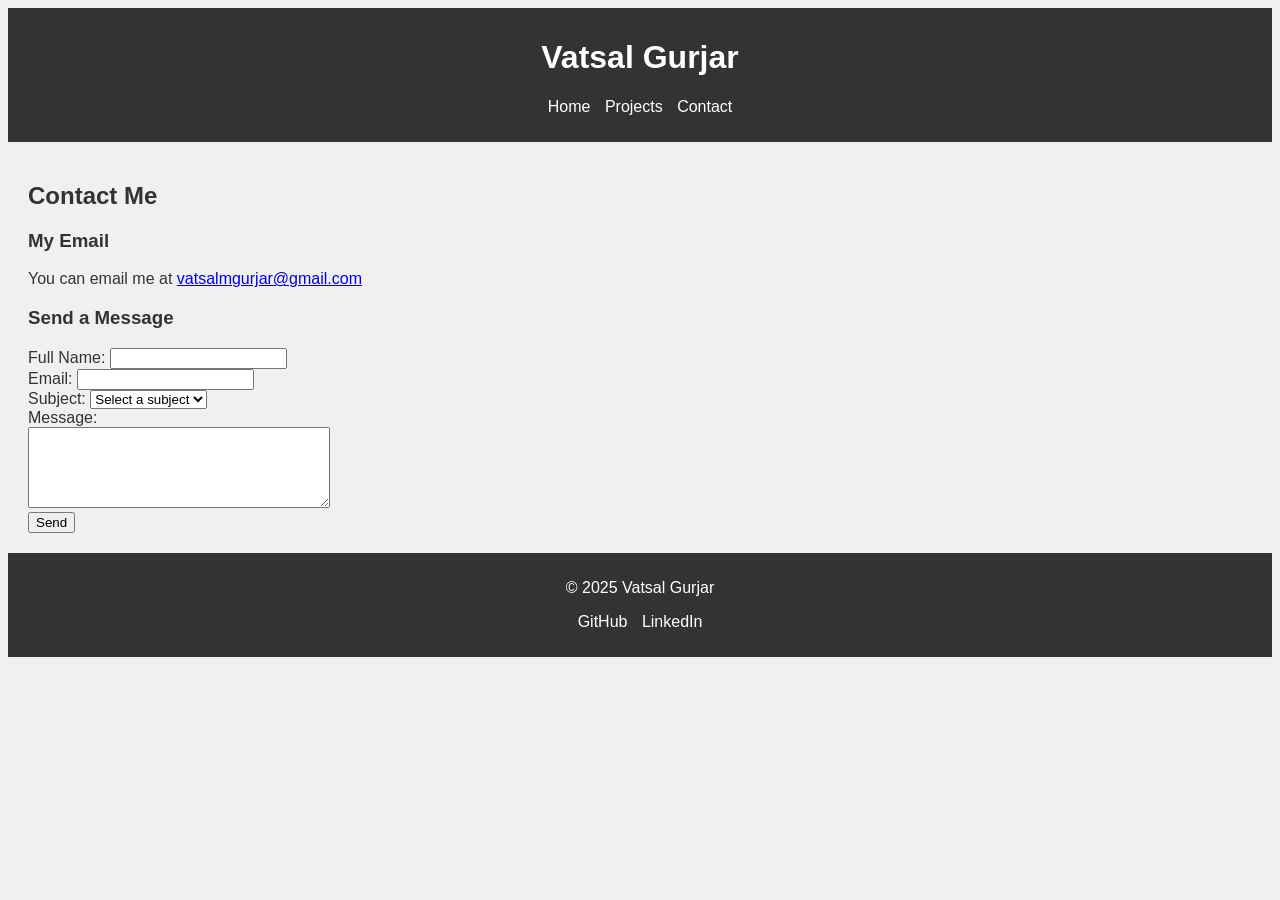
<file: contact.html>
<!DOCTYPE html>
<html lang="en">
<head>
    <meta charset="UTF-8">
    <meta name="viewport" content="width=device-width, initial-scale=1.0">
    <title>Contact - Vatsal Gurjar</title>
    <link rel="stylesheet" href="css/style.css">
</head>
<body>

<header>
    <h1>Vatsal Gurjar</h1>
    <nav>
        <ul>
            <li><a href="index.html">Home</a></li>
            <li><a href="projects.html">Projects</a></li>
            <li><a href="contact.html">Contact</a></li>
        </ul>
    </nav>
</header>

<main>
    <section>
        <h2>Contact Me</h2>
        <article>
            <h3>My Email</h3>
            <p>You can email me at <a href="mailto:vatsalmgurjar@gmail.com">vatsalmgurjar@gmail.com</a></p>
        </article>

        <article>
            <h3>Send a Message</h3>
            <form action="#" method="post">

                <label for="name">Full Name:</label>
                <input type="text" id="name" name="name" required>

                <br>

                <label for="email">Email:</label>
                <input type="email" id="email" name="email" required>

                <br>

                <label for="subject">Subject:</label>
                <select id="subject" name="subject" required>
                    <option value="">Select a subject</option>
                    <option value="general">General</option>
                    <option value="project">Project</option>
                    <option value="hackathon">Hackathon</option>
                    <option value="other">Other</option>
                </select>

                <br>

                <label for="message">Message:</label>
                <br>
                <textarea id="message" name="message" rows="5" cols="35" required></textarea>

                <br>

                <input type="submit" value="Send">

            </form>
        </article>
    </section>
</main>

<footer>
    <p>&copy; 2025 Vatsal Gurjar</p>
    <nav>
        <ul>
            <li><a href="https://github.com/">GitHub</a></li>
            <li><a href="https://linkedin.com/">LinkedIn</a></li>
        </ul>
    </nav>
</footer>

</body>
</html>
</file>
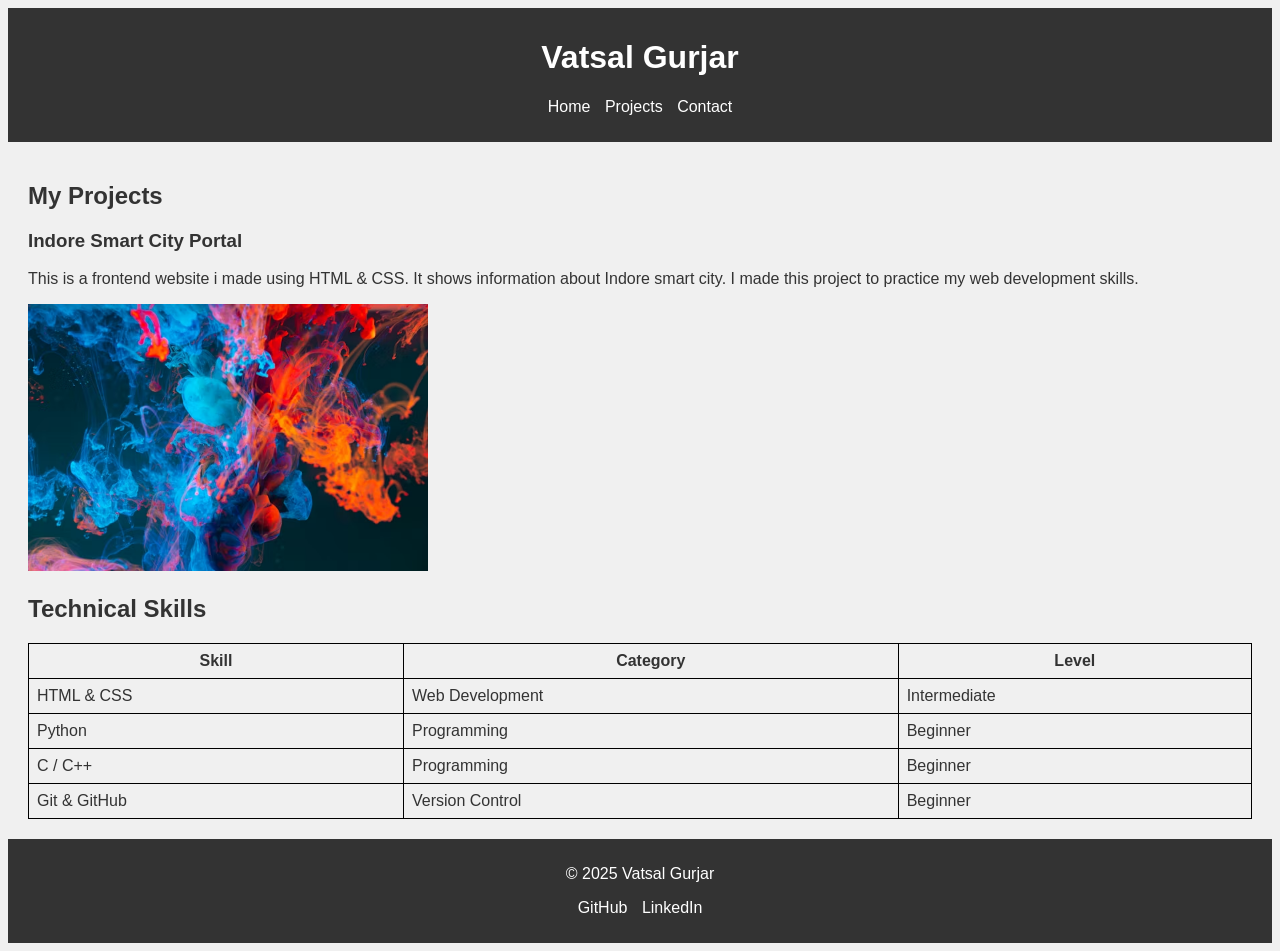
<file: projects.html>
<!DOCTYPE html>
<html lang="en">
<head>
    <meta charset="UTF-8">
    <meta name="viewport" content="width=device-width, initial-scale=1.0">
    <title>Projects - Vatsal Gurjar</title>
    <link rel="stylesheet" href="css/style.css">
</head>
<body>

<header>
    <h1>Vatsal Gurjar</h1>
    <nav>
        <ul>
            <li><a href="index.html">Home</a></li>
            <li><a href="projects.html">Projects</a></li>
            <li><a href="contact.html">Contact</a></li>
        </ul>
    </nav>
</header>

<main>
    <section>
        <h2>My Projects</h2>
        <article>
            <h3>Indore Smart City Portal</h3>
            <p>This is a frontend website i made using HTML &amp; CSS. It shows information about Indore smart city. I made this project to practice my web development skills.</p>
            <img src="img/smartcity.jpg" alt="indore smart city portal screenshot" width="400" loading="lazy">
        </article>
    </section>

    <section>
        <h2>Technical Skills</h2>
        <table border="1">
            <thead>
                <tr>
                    <th scope="col">Skill</th>
                    <th scope="col">Category</th>
                    <th scope="col">Level</th>
                </tr>
            </thead>
            <tbody>
                <tr>
                    <td>HTML &amp; CSS</td>
                    <td>Web Development</td>
                    <td>Intermediate</td>
                </tr>
                <tr>
                    <td>Python</td>
                    <td>Programming</td>
                    <td>Beginner</td>
                </tr>
                <tr>
                    <td>C / C++</td>
                    <td>Programming</td>
                    <td>Beginner</td>
                </tr>
                <tr>
                    <td>Git &amp; GitHub</td>
                    <td>Version Control</td>
                    <td>Beginner</td>
                </tr>
            </tbody>
        </table>
    </section>
</main>

<footer>
    <p>&copy; 2025 Vatsal Gurjar</p>
    <nav>
        <ul>
            <li><a href="https://github.com/">GitHub</a></li>
            <li><a href="https://linkedin.com/">LinkedIn</a></li>
        </ul>
    </nav>
</footer>

</body>
</html>
</file>
<file: css/style.css>
body {
    font-family: Arial, sans-serif;
    background-color: #f0f0f0;
    color: #333;
}

header {
    background-color: #333;
    color: white;
    padding: 10px;
    text-align: center;
}

nav ul {
    list-style: none;
    padding: 0;
}

nav ul li {
    display: inline;
    margin: 5px;
}

nav ul li a {
    color: white;
    text-decoration: none;
}

main {
    padding: 20px;
}

table {
    border-collapse: collapse;
    width: 100%;
}

table th, table td {
    border: 1px solid black;
    padding: 8px;
}

footer {
    background-color: #333;
    color: white;
    text-align: center;
    padding: 10px;
}
</file>
